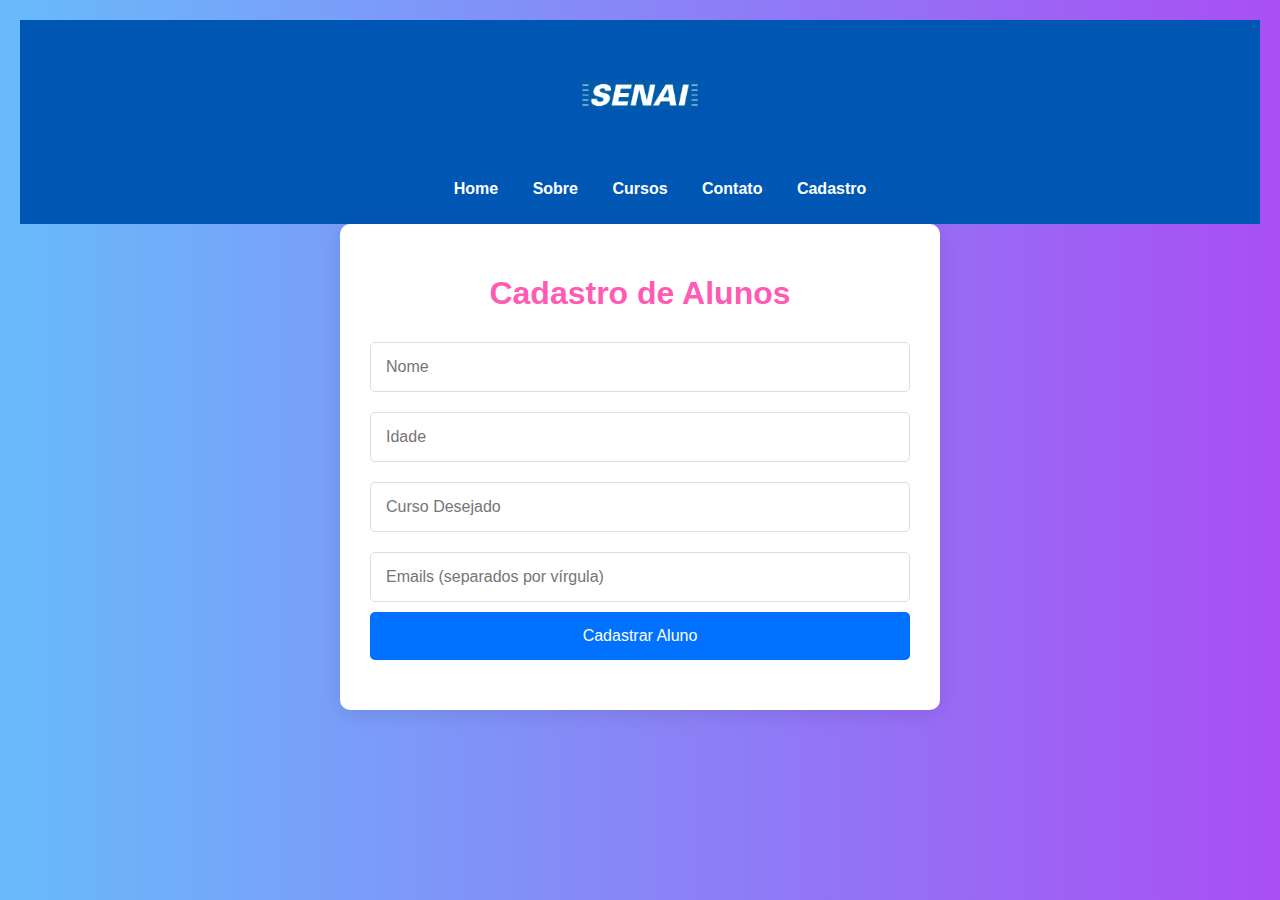
<file: index.html>
<!DOCTYPE html>
<hmtl lang="pt-BR">
    <head>
        <meta charset="UTF-8">
        <meta name="viewport" content="width=device-width,
        initial-scale=1.0">
        <title>Cadastro de Alunos</title>
        <link rel="stylesheet" href="css/style.css">
    </head>
    
    <header>
        <div class="logo">
            <img src="apple-touch-icon (1).png"  alt="Logo da Instituição">
        </div>
        <nav>
            <ul>
                <li><a href="page.html">Home</a></li>
                <li><a href="sobre.html">Sobre</a></li>
                <li><a href="tabela.html">Cursos</a></li>
                <li><a href="contato.html">Contato</a></li>
                <li><a href="index.html">Cadastro</a></li>
            </ul>
        </nav>
    </header>
    <body>
        <div class="container">
            <h1>Cadastro de Alunos</h1>
            <form id="alunoForm">
                <!--placeholder: texto dentro da caixinha -->
                <input type="text" id="nome" placeholder="Nome" required>
                <input type="number" id="idade" placeholder="Idade" min="18" required>
                <input type="text" id="curso" placeholder="Curso Desejado" required>
                <input type="email" id="emails" placeholder="Emails (separados por vírgula)" required>
                <!--Botão-->
                <button type="submit">Cadastrar Aluno</button>
            </form>
            <div id="alunosList"></div>
        </div>
        <script src="js/script.js"></script>
    </body>
</hmtl>
</file>
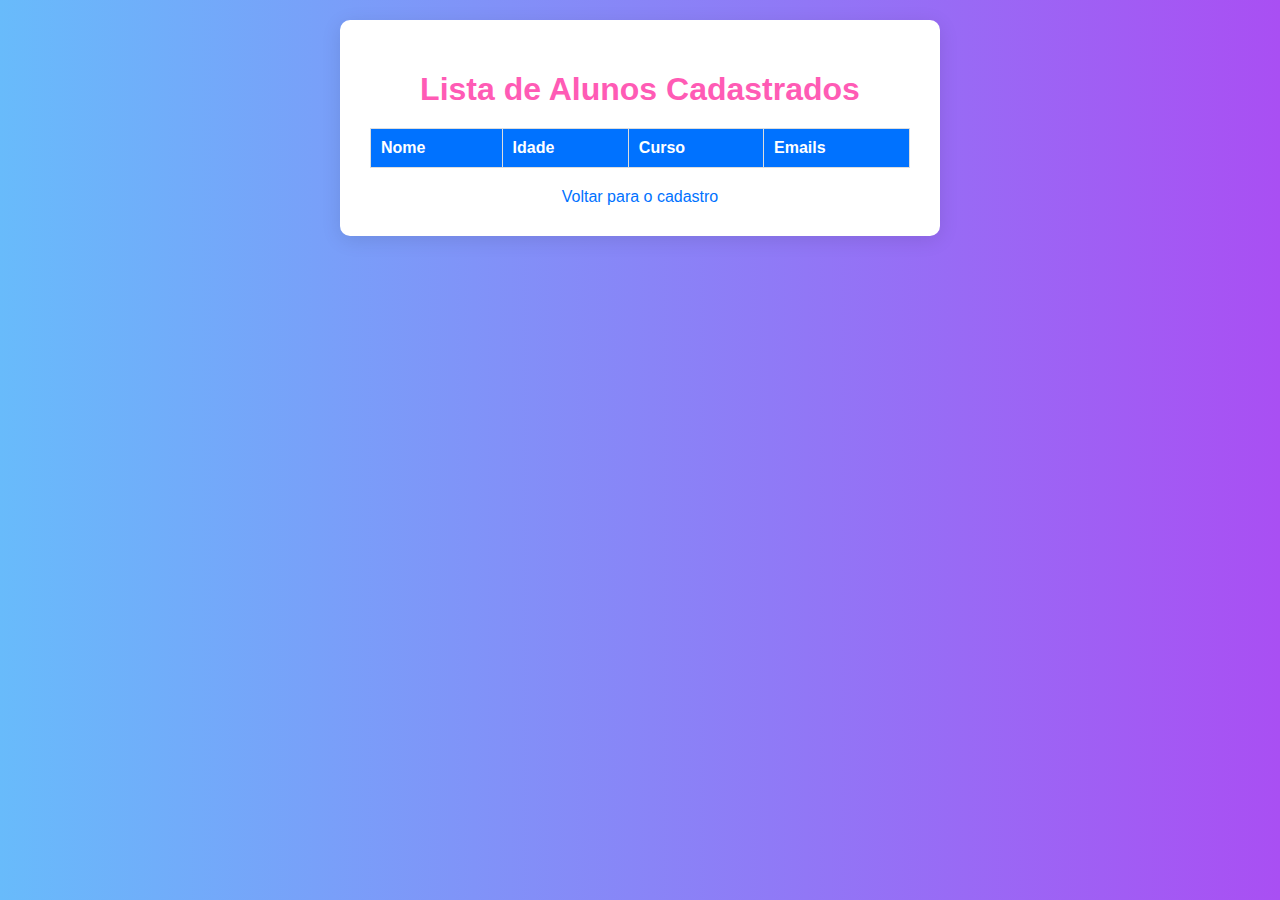
<file: lista_alunos.html>
<!DOCTYPE html>
<html lang="pt-BR">
<head>
    <meta charset="UTF-8">
    <meta name="viewport" content="width=device-width, initial-scale=1.0">
    <title>Lista de Alunos - Universidade</title>
    <link rel="stylesheet" href="css/style.css">
</head>
<body>
    <div class="container">
        <h1>Lista de Alunos Cadastrados</h1>
        <table id="alunosTable">
            <thead>
                <tr>
                    <th>Nome</th>
                    <th>Idade</th>
                    <th>Curso</th>
                    <th>Emails</th>
                </tr>
            </thead>
            <tbody>
                <!-- As informações dos alunos serão inseridas aqui -->
            </tbody>
        </table>
        <a href="index.html">Voltar para o cadastro</a>
    </div>
    <script src="js/lista.js"></script>
</body>
</html>
</file>
<file: css/style.css>
* {
    box-sizing: border-box;
}

body {
    font-family: 'Arial', sans-serif;
    background: linear-gradient(to right, #68bbfb, #a94ff3);
    margin: 0;
    padding: 20px;
    color: #333;
}


header {
    background-color: #0056b3;
    color: white;
    padding: 10px 0;
    text-align: center;
    margin-bottom: 0px;
}

header .logo img {
    width: 130px;
    height: auto;
}

nav ul {
list-style-type: none;
}

nav ul li {
    display: inline;
    margin: 0 15px;
}

nav ul li a {
    color: white;
    text-decoration: none;
    font-weight: bold;
    display: inline;
}


.container {
    max-width: 600px;
    margin: 0 auto;
    background: white;
    border-radius: 10px;
    box-shadow: 0 4px 20px rgba(0, 0, 0, 0.1);
    padding: 30px;
}

h1 {
    text-align: center;
    margin-bottom: 20px;
    color: #ff5bb5;
}

form {
    display: flex;
    flex-direction: column;
}

input {
    margin: 10px 0;
    padding: 15px;
    border: 1px solid #ddd;
    border-radius: 5px;
    font-size: 16px;
}

input:focus {
    border-color: #0072ff;
    outline: none;
}

button {
    padding: 15px;
    background-color: #0072ff;
    color: white;
    border: none;
    border-radius: 5px;
    cursor: pointer;
    font-size: 16px;
    transition: background-color 0.3s;
}

button:hover {
    background-color: #005bb5;
}

#alunosList {
    margin-top: 20px;
}

table {
    width: 100%;
    border-collapse: collapse;
    margin-top: 20px;
}

th, td {
    padding: 10px;
    text-align: left;
    border: 1px solid #ddd;
}

th {
    background-color: #0072ff;
    color: white;
}

a {
    display: block;
    text-align: center;
    margin-top: 20px;
    color: #0072ff;
    text-decoration: none;
}
</file>
